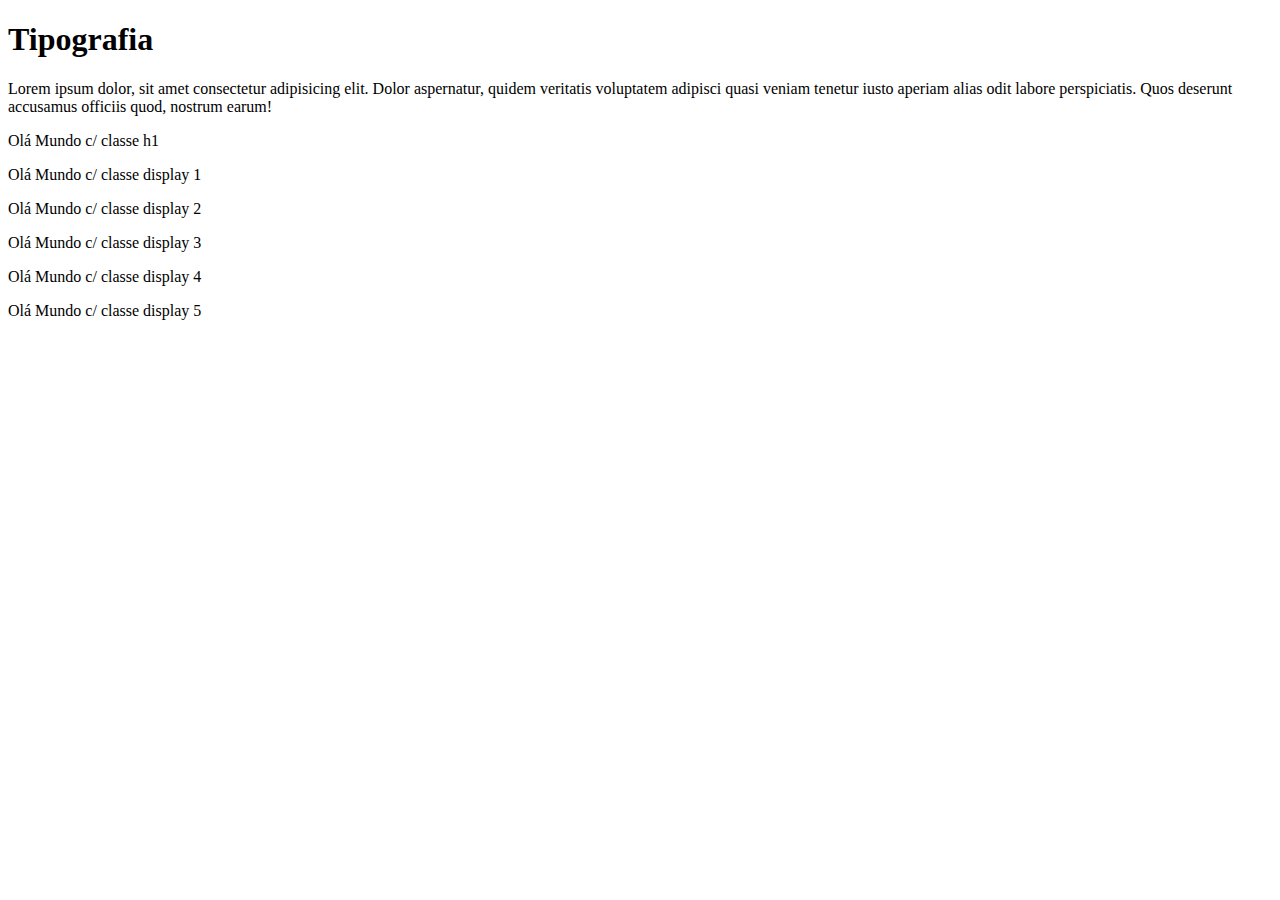
<file: index2.html>
<!DOCTYPE html>
<html lang="pt-br">
<head>
    <meta charset="UTF-8">
    <meta name="viewport" content="width=device-width, initial-scale=1.0">
    <title>Bootstrap</title>
    <link rel="stylesheet" href="https://stackpath.bootstrapcdn.com/bootstrap/4.1.3/css/bootstrap.min.css" integrity="sha384-MCw98/SFnGE8fJT3GXwEOngsV7Zt27NXFoaoApmYm81iuXoPkFOJwJ8ERdknLPMO" crossorigin="anonymous">
</head>
<body>
    <h1>Tipografia</h1>
    <p>Lorem ipsum dolor, sit amet consectetur adipisicing elit. Dolor aspernatur, quidem veritatis voluptatem adipisci quasi veniam tenetur iusto aperiam alias odit labore perspiciatis. Quos deserunt accusamus officiis quod, nostrum earum!</p>
    <p class="h1">Olá Mundo c/ classe h1</p>
    <p class="display-1">Olá Mundo c/ classe display 1</p>
    <p class="display-2">Olá Mundo c/ classe display 2</p>
    <p class="display-3">Olá Mundo c/ classe display 3</p>
    <p class="display-4">Olá Mundo c/ classe display 4</p>
    <p class="display-5">Olá Mundo c/ classe display 5</p>
</body>
</html>
</file>
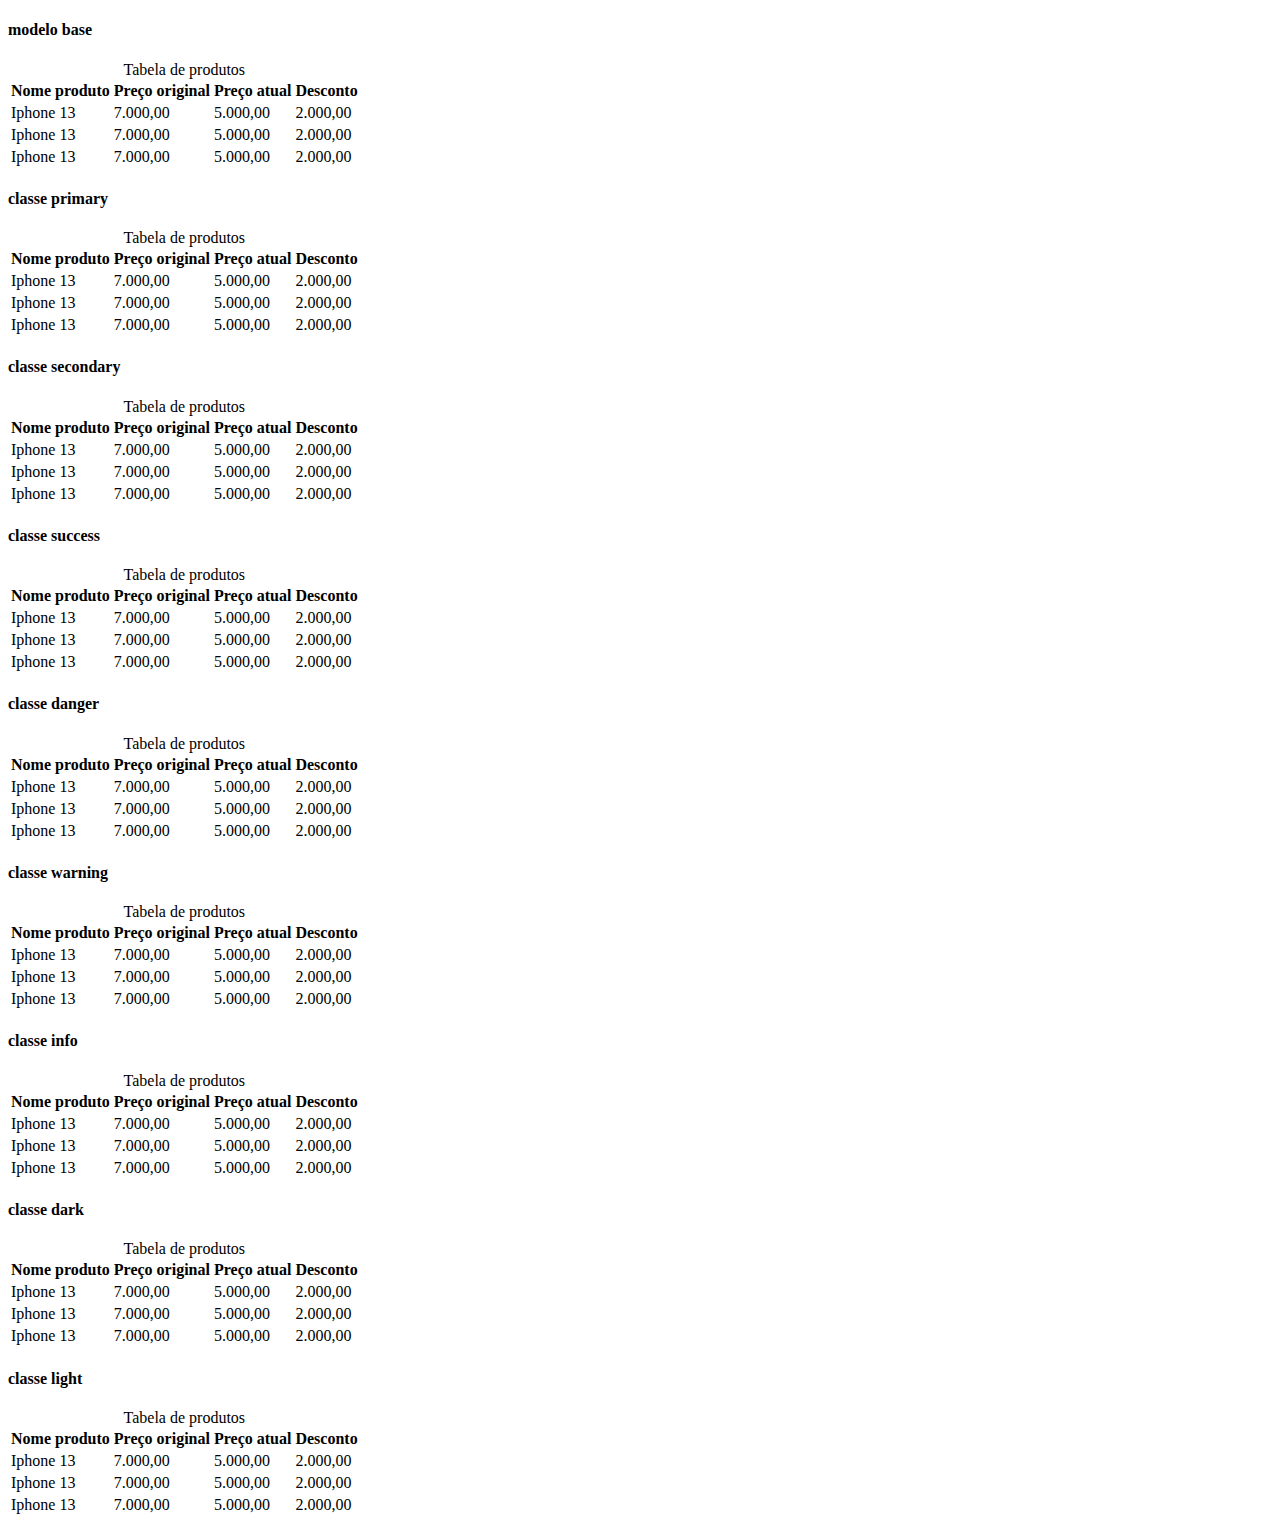
<file: index3.html>
<!DOCTYPE html>
<html lang="pt-br">
<head>
    <meta charset="UTF-8">
    <meta name="viewport" content="width=device-width, initial-scale=1.0">
    <title>Bootstrap</title>
    <link rel="stylesheet" href="https://stackpath.bootstrapcdn.com/bootstrap/4.1.3/css/bootstrap.min.css" integrity="sha384-MCw98/SFnGE8fJT3GXwEOngsV7Zt27NXFoaoApmYm81iuXoPkFOJwJ8ERdknLPMO" crossorigin="anonymous">
</head>
<body>
    <h4>modelo base</h4>
    <table class="table">
        <caption>Tabela de produtos</caption>
        <thead>
            <tr>
                <th>Nome produto</th>
                <th>Preço original</th>
                <th>Preço atual</th>
                <th>Desconto</th>
            </tr>
        </thead>
        <tbody>
            <tr>
                <td>Iphone 13</td>
                <td>7.000,00</td>
                <td>5.000,00</td>
                <td>2.000,00</td>
            </tr>
            <tr>
                <td>Iphone 13</td>
                <td>7.000,00</td>
                <td>5.000,00</td>
                <td>2.000,00</td>
            </tr>
            <tr>
                <td>Iphone 13</td>
                <td>7.000,00</td>
                <td>5.000,00</td>
                <td>2.000,00</td>
            </tr>
        </tbody>
    </table>
    <h4>classe primary</h4>
    <table class="table-primary">
        <caption>Tabela de produtos</caption>
        <thead>
            <tr>
                <th>Nome produto</th>
                <th>Preço original</th>
                <th>Preço atual</th>
                <th>Desconto</th>
            </tr>
        </thead>
        <tbody>
            <tr>
                <td>Iphone 13</td>
                <td>7.000,00</td>
                <td>5.000,00</td>
                <td>2.000,00</td>
            </tr>
            <tr>
                <td>Iphone 13</td>
                <td>7.000,00</td>
                <td>5.000,00</td>
                <td>2.000,00</td>
            </tr>
            <tr>
                <td>Iphone 13</td>
                <td>7.000,00</td>
                <td>5.000,00</td>
                <td>2.000,00</td>
            </tr>
        </tbody>
    </table>
    <h4>classe secondary</h4>
    <table class="table-secondary">
        <caption>Tabela de produtos</caption>
        <thead>
            <tr>
                <th>Nome produto</th>
                <th>Preço original</th>
                <th>Preço atual</th>
                <th>Desconto</th>
            </tr>
        </thead>
        <tbody>
            <tr>
                <td>Iphone 13</td>
                <td>7.000,00</td>
                <td>5.000,00</td>
                <td>2.000,00</td>
            </tr>
            <tr>
                <td>Iphone 13</td>
                <td>7.000,00</td>
                <td>5.000,00</td>
                <td>2.000,00</td>
            </tr>
            <tr>
                <td>Iphone 13</td>
                <td>7.000,00</td>
                <td>5.000,00</td>
                <td>2.000,00</td>
            </tr>
        </tbody>
    </table>
    <h4>classe success</h4>
    <table class="table-success">
        <caption>Tabela de produtos</caption>
        <thead>
            <tr>
                <th>Nome produto</th>
                <th>Preço original</th>
                <th>Preço atual</th>
                <th>Desconto</th>
            </tr>
        </thead>
        <tbody>
            <tr>
                <td>Iphone 13</td>
                <td>7.000,00</td>
                <td>5.000,00</td>
                <td>2.000,00</td>
            </tr>
            <tr>
                <td>Iphone 13</td>
                <td>7.000,00</td>
                <td>5.000,00</td>
                <td>2.000,00</td>
            </tr>
            <tr>
                <td>Iphone 13</td>
                <td>7.000,00</td>
                <td>5.000,00</td>
                <td>2.000,00</td>
            </tr>
        </tbody>
    </table>
    <h4>classe danger</h4>
    <table class="table-danger">
        <caption>Tabela de produtos</caption>
        <thead>
            <tr>
                <th>Nome produto</th>
                <th>Preço original</th>
                <th>Preço atual</th>
                <th>Desconto</th>
            </tr>
        </thead>
        <tbody>
            <tr>
                <td>Iphone 13</td>
                <td>7.000,00</td>
                <td>5.000,00</td>
                <td>2.000,00</td>
            </tr>
            <tr>
                <td>Iphone 13</td>
                <td>7.000,00</td>
                <td>5.000,00</td>
                <td>2.000,00</td>
            </tr>
            <tr>
                <td>Iphone 13</td>
                <td>7.000,00</td>
                <td>5.000,00</td>
                <td>2.000,00</td>
            </tr>
        </tbody>
    </table>
    <h4>classe warning</h4>
    <table class="table-warning">
        <caption>Tabela de produtos</caption>
        <thead>
            <tr>
                <th>Nome produto</th>
                <th>Preço original</th>
                <th>Preço atual</th>
                <th>Desconto</th>
            </tr>
        </thead>
        <tbody>
            <tr>
                <td>Iphone 13</td>
                <td>7.000,00</td>
                <td>5.000,00</td>
                <td>2.000,00</td>
            </tr>
            <tr>
                <td>Iphone 13</td>
                <td>7.000,00</td>
                <td>5.000,00</td>
                <td>2.000,00</td>
            </tr>
            <tr>
                <td>Iphone 13</td>
                <td>7.000,00</td>
                <td>5.000,00</td>
                <td>2.000,00</td>
            </tr>
        </tbody>
    </table>
    <h4>classe info</h4>
    <table class="table-info">
        <caption>Tabela de produtos</caption>
        <thead>
            <tr>
                <th>Nome produto</th>
                <th>Preço original</th>
                <th>Preço atual</th>
                <th>Desconto</th>
            </tr>
        </thead>
        <tbody>
            <tr>
                <td>Iphone 13</td>
                <td>7.000,00</td>
                <td>5.000,00</td>
                <td>2.000,00</td>
            </tr>
            <tr>
                <td>Iphone 13</td>
                <td>7.000,00</td>
                <td>5.000,00</td>
                <td>2.000,00</td>
            </tr>
            <tr>
                <td>Iphone 13</td>
                <td>7.000,00</td>
                <td>5.000,00</td>
                <td>2.000,00</td>
            </tr>
        </tbody>
    </table>
    <h4>classe dark</h4>
    <table class="table-dark">
        <caption>Tabela de produtos</caption>
        <thead>
            <tr>
                <th>Nome produto</th>
                <th>Preço original</th>
                <th>Preço atual</th>
                <th>Desconto</th>
            </tr>
        </thead>
        <tbody>
            <tr>
                <td>Iphone 13</td>
                <td>7.000,00</td>
                <td>5.000,00</td>
                <td>2.000,00</td>
            </tr>
            <tr>
                <td>Iphone 13</td>
                <td>7.000,00</td>
                <td>5.000,00</td>
                <td>2.000,00</td>
            </tr>
            <tr>
                <td>Iphone 13</td>
                <td>7.000,00</td>
                <td>5.000,00</td>
                <td>2.000,00</td>
            </tr>
        </tbody>
    </table>
</table>
<h4>classe light</h4>
<table class="table-light ">
    <caption>Tabela de produtos</caption>
    <thead>
        <tr>
            <th>Nome produto</th>
            <th>Preço original</th>
            <th>Preço atual</th>
            <th>Desconto</th>
        </tr>
    </thead>
    <tbody>
        <tr>
            <td>Iphone 13</td>
            <td>7.000,00</td>
            <td>5.000,00</td>
            <td>2.000,00</td>
        </tr>
        <tr>
            <td>Iphone 13</td>
            <td>7.000,00</td>
            <td>5.000,00</td>
            <td>2.000,00</td>
        </tr>
        <tr>
            <td>Iphone 13</td>
            <td>7.000,00</td>
            <td>5.000,00</td>
            <td>2.000,00</td>
        </tr>
    </tbody>
</table>

</body>
</html>
</file>
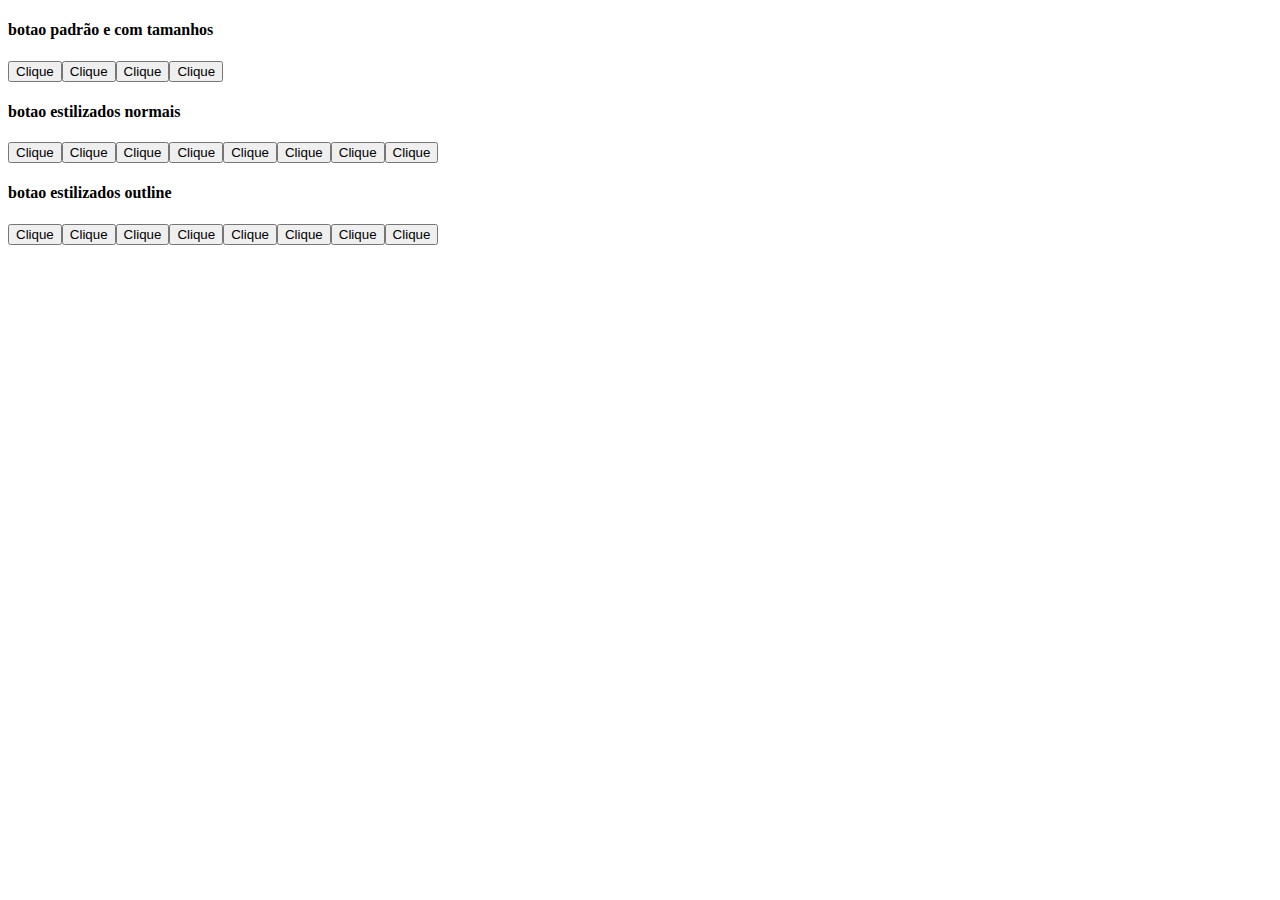
<file: index4.html>
<!DOCTYPE html>
<html lang="pt-br">
<head>
    <meta charset="UTF-8">
    <meta name="viewport" content="width=device-width, initial-scale=1.0">
    <title>Bootstrap</title>
    <link rel="stylesheet" href="https://stackpath.bootstrapcdn.com/bootstrap/4.1.3/css/bootstrap.min.css" integrity="sha384-MCw98/SFnGE8fJT3GXwEOngsV7Zt27NXFoaoApmYm81iuXoPkFOJwJ8ERdknLPMO" crossorigin="anonymous">
</head>
<body>
    <h4>botao padrão e com tamanhos</h4>
    <button class="btn">Clique</button><button class="btn-sm">Clique</button><button class="btn-md">Clique</button><button class="btn-lg">Clique</button>
    <h4>botao estilizados normais</h4>
    <button class="btn-primary">Clique</button><button class="btn-secondary">Clique</button><button class="btn-success">Clique</button><button class="btn-warning">Clique</button><button class="btn-danger">Clique</button><button class="btn-info">Clique</button><button class="btn-light">Clique</button><button class="btn-dark">Clique</button>
    <h4>botao estilizados outline</h4>
    <button class="btn-outline-primary">Clique</button><button class="btn-outline-secondary">Clique</button><button class="btn-outline-success">Clique</button><button class="btn-outline-warning">Clique</button><button class="btn-outline-danger">Clique</button><button class="btn-outline-info">Clique</button><button class="btn-outline-light">Clique</button><button class="btn-outline-dark">Clique</button>
</body>
</html>
</file>
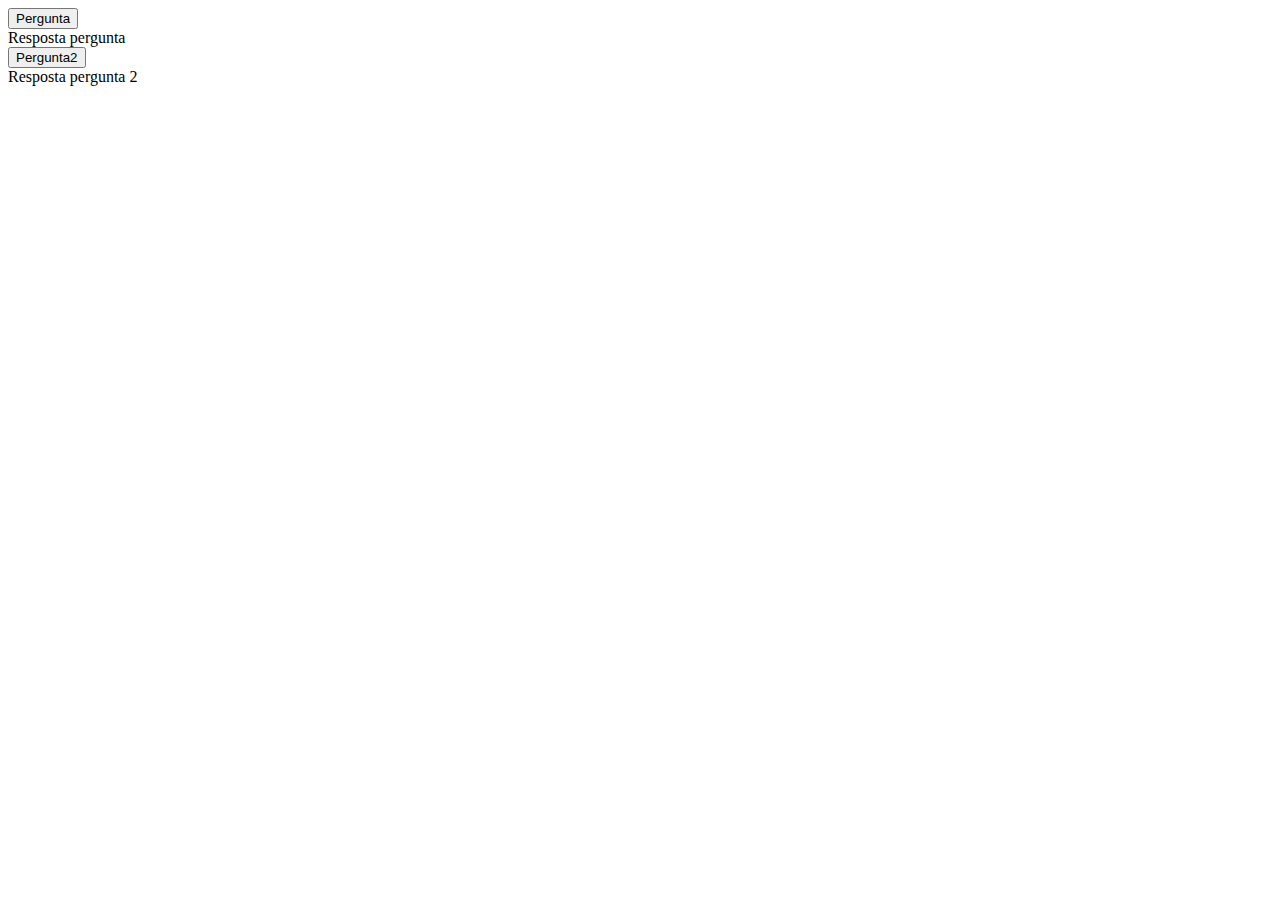
<file: index5.html>
<!DOCTYPE html>
<html lang="pt-br">
<head>
    <meta charset="UTF-8">
    <meta name="viewport" content="width=device-width, initial-scale=1.0">
    <title>Bootstrap</title>
    <link rel="stylesheet" href="https://stackpath.bootstrapcdn.com/bootstrap/4.1.3/css/bootstrap.min.css" integrity="sha384-MCw98/SFnGE8fJT3GXwEOngsV7Zt27NXFoaoApmYm81iuXoPkFOJwJ8ERdknLPMO" crossorigin="anonymous">
</head>
<body>
    <div class="accordion">
        <div class="accordion-item">
            <div class="accordion-header">
                <button class="accordion-button" data-bs-toggle="collapse" data-bs-target="#resposta1">
                    Pergunta
                </button>
            </div>
            <div id="resposta1" class="accordion-collapse collapse show">
                <div class="accordion-body">
                    Resposta pergunta
                </div>
            </div>
        </div>
        <div class="accordion-item">
            <div class="accordion-header">
                <button class="accordion-button" data-bs-toggle="collapse" data-bs-target="#resposta2">
                    Pergunta2
                </button>
            </div>
            <div id="resposta2" class="accordion-collapse collapse">
                <div class="accordion-body">
                    Resposta pergunta 2
                </div>
            </div>
        </div>
    </div>

    <script src="https://cdn.jsdelivr.net/npm/bootstrap@5.3.1/dist/js/bootstrap.bundle.min.js
    "></script>
</body> 
</html>
</file>
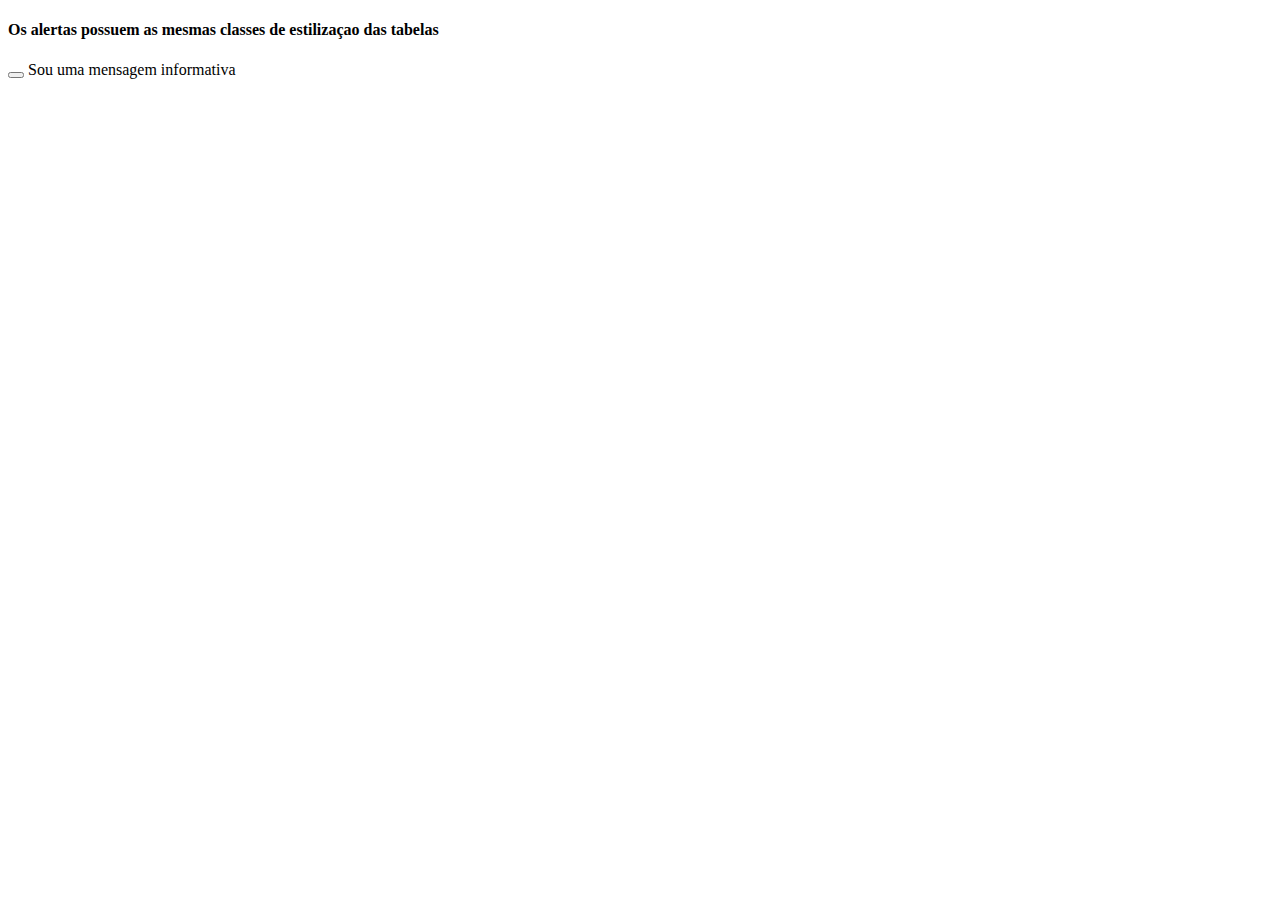
<file: index7.html>
<!DOCTYPE html>
<html lang="pt-br">
<head>
    <meta charset="UTF-8">
    <meta name="viewport" content="width=device-width, initial-scale=1.0">
    <title>Bootstrap</title>
    <link rel="stylesheet" href="https://stackpath.bootstrapcdn.com/bootstrap/4.1.3/css/bootstrap.min.css" integrity="sha384-MCw98/SFnGE8fJT3GXwEOngsV7Zt27NXFoaoApmYm81iuXoPkFOJwJ8ERdknLPMO" crossorigin="anonymous">
</head>
<body>
    <h4>Os alertas possuem as mesmas classes de estilizaçao das tabelas</h4>
  <div class="alert-dark alert-dismissible">
    <button class="btn-close" data-bs-dismiss="alert"></button>
    Sou uma mensagem informativa
  </div>  
  <script src="https://cdn.jsdelivr.net/npm/bootstrap@5.3.1/dist/js/bootstrap.bundle.min.js
  "></script>
</body>
</html>
</file>
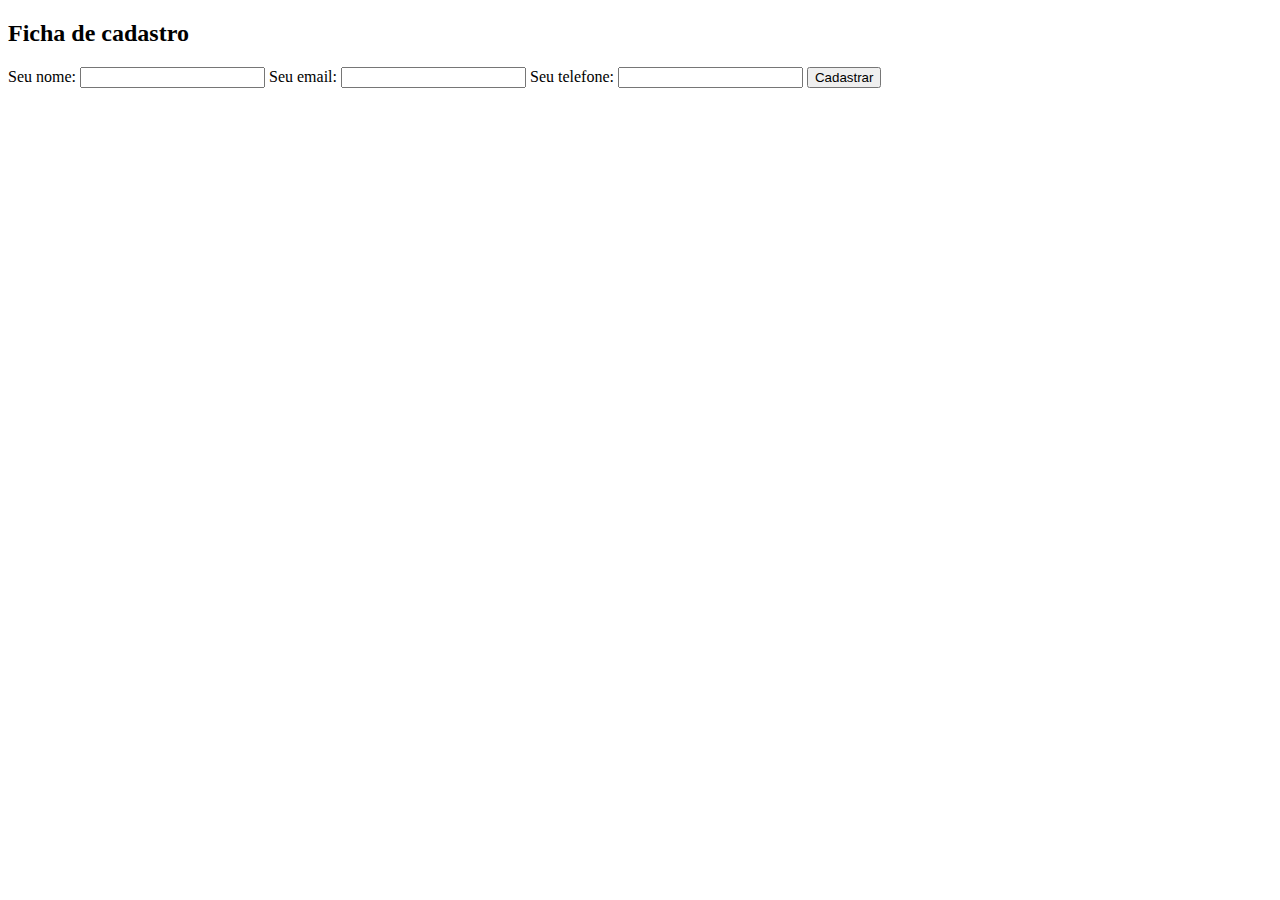
<file: index9.html>
<!DOCTYPE html>
<html lang="pt-br">
<head>
    <meta charset="UTF-8">
    <meta name="viewport" content="width=device-width, initial-scale=1.0">
    <title>Bootstrap</title>
    <link rel="stylesheet" href="https://stackpath.bootstrapcdn.com/bootstrap/4.1.3/css/bootstrap.min.css" integrity="sha384-MCw98/SFnGE8fJT3GXwEOngsV7Zt27NXFoaoApmYm81iuXoPkFOJwJ8ERdknLPMO" crossorigin="anonymous">
</head>
<body>
    <div class="conteiner">
        <div class="row">
            <div class="col-6">
                <h2>Ficha de cadastro</h2>
                <form>
                    <label class="form-label" for="nome">Seu nome:</label>
                    <input class="form-control" type="text" id="nome">
                    <label class="form-label" for="email">Seu email:</label>
                    <input class="form-control" type="email" id="email">
                    <label class="form-label" for="tel">Seu telefone:</label>
                    <input class="form-control" type="tel" id="tel">
                    <button class="btn-success">Cadastrar</button>

                </form>
            </div>
        </div>
    </div>
    
</body>
</html>
</file>
